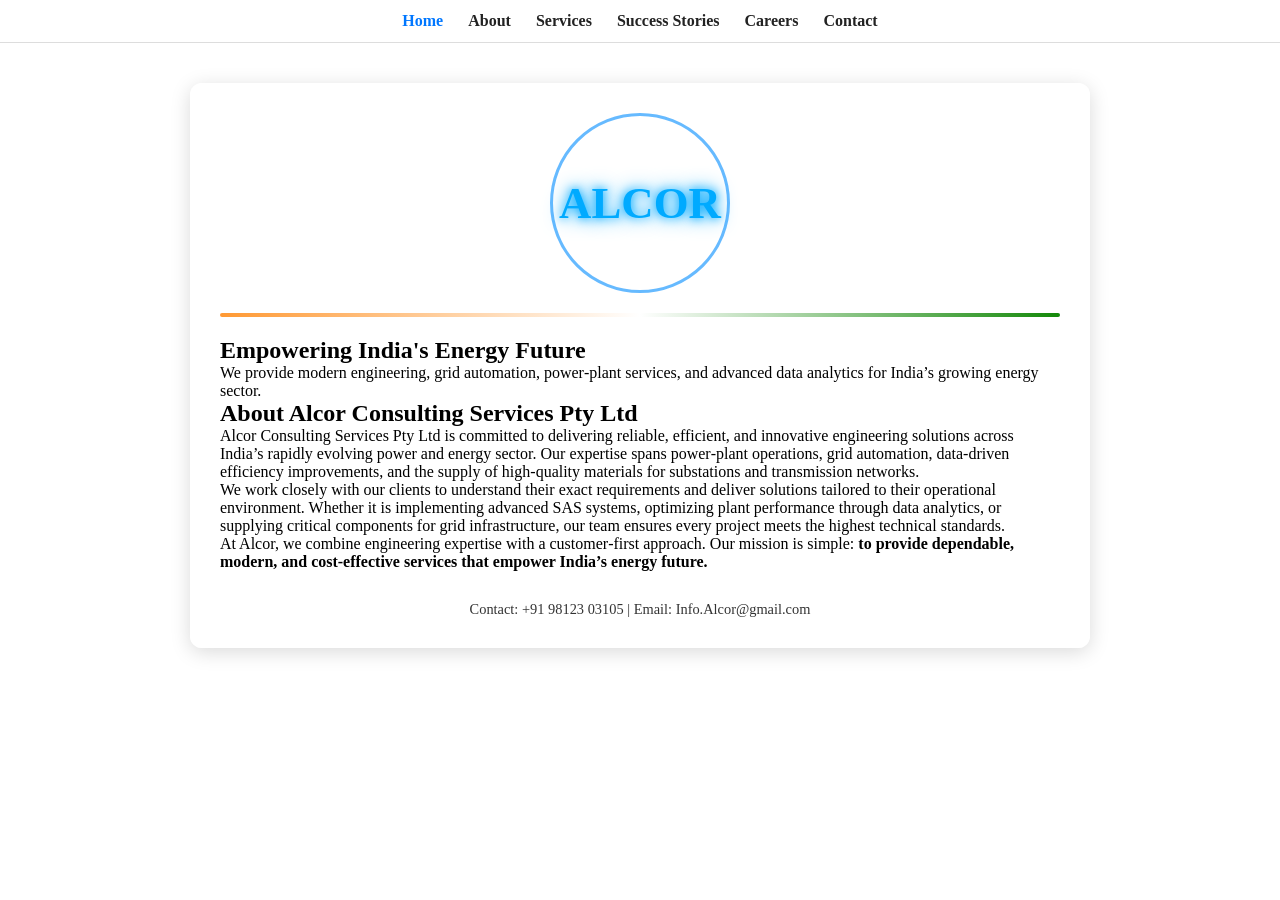
<file: index.html>
<!DOCTYPE html>
<html lang="en">
<head>
    <meta charset="UTF-8">
    <title>Alcor Consulting Services Pty Ltd</title>

    <!-- SEO META TAGS -->
    <meta name="description" content="Alcor Consulting Services provides engineering, power plant services, SAS implementation, data analysis, and material supply across India's energy sector.">
    <meta name="keywords" content="Alcor, engineering, power plant, SAS, grid automation, transformer supply, energy sector India">
    <meta name="author" content="Alcor Consulting Services Pty Ltd">

    <!-- SOCIAL PREVIEW -->
    <meta property="og:title" content="Alcor Consulting Services Pty Ltd">
    <meta property="og:description" content="Engineering, power plant services, SAS implementation, and energy solutions for India's future.">
    <meta property="og:type" content="website">

    <link rel="stylesheet" href="style.css">
</head>

<body>

<!-- NAVIGATION -->
<nav>
    <ul>
        <li><a class="active" href="index.html">Home</a></li>
        <li><a href="about.html">About</a></li>

        <li class="dropdown">
            <a href="services.html">Services</a>
            <ul class="dropdown-menu">
                <li><a href="power-plant-services.html">Power Plant Services</a></li>
                <li><a href="data-analysis.html">Data Analysis & Efficiency</a></li>
                <li><a href="sas-implementation.html">SAS Implementation</a></li>
                <li><a href="material-supply.html">Material Supply</a></li>
                <li><a href="transformer-supply.html">Transformer Supply</a></li>
                <li><a href="custom-engineering.html">Custom Engineering</a></li>
            </ul>
        </li>

        <li><a href="success-stories.html">Success Stories</a></li>
        <li><a href="careers.html">Careers</a></li>
        <li><a href="contact.html">Contact</a></li>
    </ul>
</nav>

<div class="container">

<!-- LOGO -->
<div class="logo-wrapper">
    <div class="logo-ring"></div>
    <div class="logo-text">ALCOR</div>
</div>

<div class="accent-line"></div>

<!-- HERO -->
<section class="hero">
    <h2>Empowering India's Energy Future</h2>
    <p>
        We provide modern engineering, grid automation, power‑plant services, and advanced data analytics 
        for India’s growing energy sector.
    </p>
</section>

<!-- ABOUT -->
<section class="about">
    <h2>About Alcor Consulting Services Pty Ltd</h2>

    <p>
        Alcor Consulting Services Pty Ltd is committed to delivering reliable, efficient, and innovative 
        engineering solutions across India’s rapidly evolving power and energy sector. Our expertise spans 
        power‑plant operations, grid automation, data‑driven efficiency improvements, and the supply of 
        high‑quality materials for substations and transmission networks.
    </p>

    <p>
        We work closely with our clients to understand their exact requirements and deliver solutions 
        tailored to their operational environment. Whether it is implementing advanced SAS systems, 
        optimizing plant performance through data analytics, or supplying critical components for grid 
        infrastructure, our team ensures every project meets the highest technical standards.
    </p>

    <p>
        At Alcor, we combine engineering expertise with a customer‑first approach. Our mission is simple: 
        <strong>to provide dependable, modern, and cost‑effective services that empower India’s energy future.</strong>
    </p>
</section>

<footer>
    <p>Contact: +91 98123 03105 | Email: Info.Alcor@gmail.com</p>
</footer>

</div>

</body>
</html>
</file>
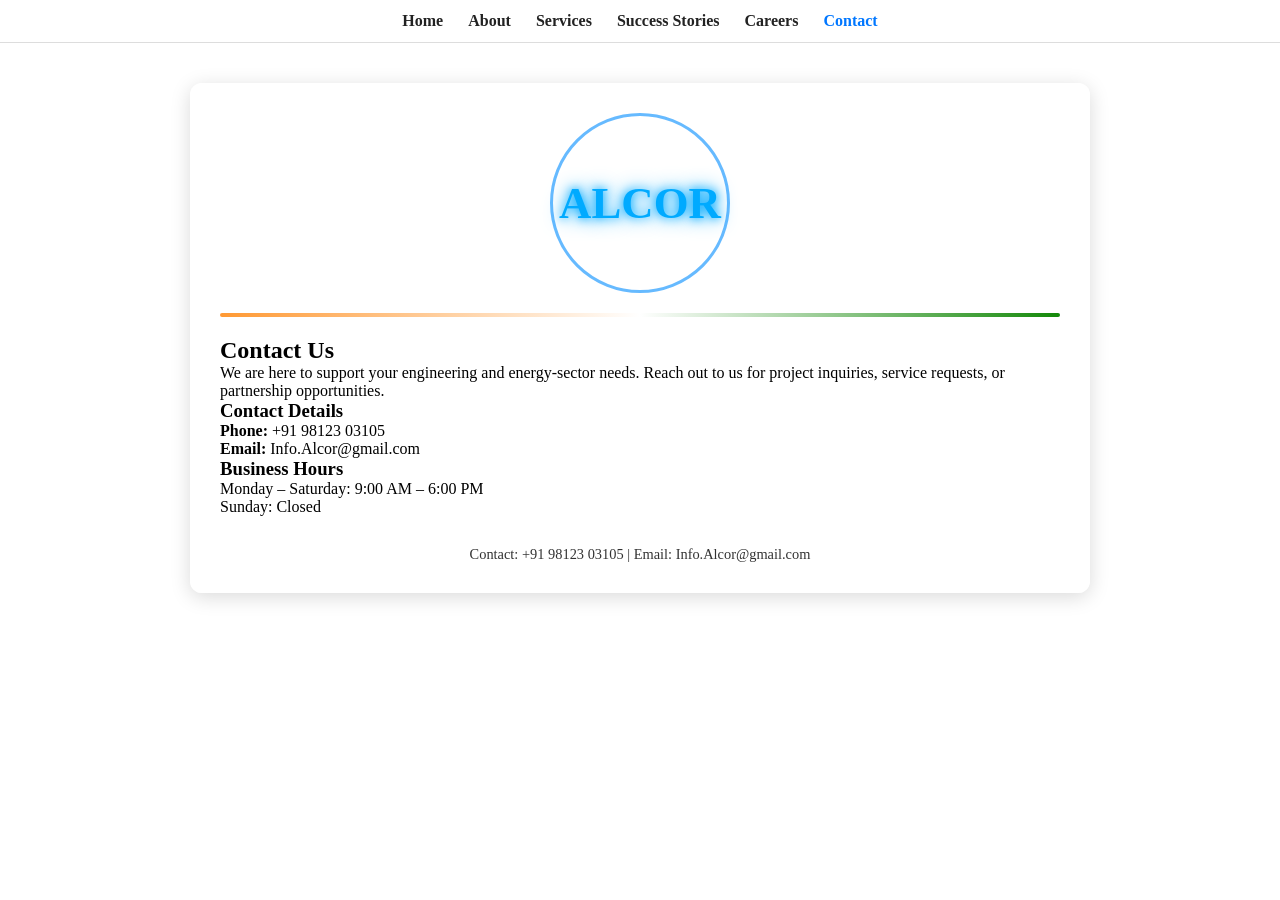
<file: contact.html>
<!DOCTYPE html>
<html lang="en">
<head>
    <meta charset="UTF-8">
    <title>Contact – Alcor Consulting Services</title>

    <meta name="description" content="Contact Alcor Consulting Services for engineering, power plant services, SAS implementation, and energy solutions.">
    <meta name="keywords" content="contact Alcor, engineering support, energy sector India, SAS, power plant services">
    <meta name="author" content="Alcor Consulting Services Pty Ltd">

    <meta property="og:title" content="Contact – Alcor Consulting Services">
    <meta property="og:description" content="Reach out to Alcor for engineering and energy-sector solutions.">

    <link rel="stylesheet" href="style.css">
</head>

<body>

<nav>
    <ul>
        <li><a href="index.html">Home</a></li>
        <li><a href="about.html">About</a></li>

        <li class="dropdown">
            <a href="services.html">Services</a>
            <ul class="dropdown-menu">
                <li><a href="power-plant-services.html">Power Plant Services</a></li>
                <li><a href="data-analysis.html">Data Analysis & Efficiency</a></li>
                <li><a href="sas-implementation.html">SAS Implementation</a></li>
                <li><a href="material-supply.html">Material Supply</a></li>
                <li><a href="transformer-supply.html">Transformer Supply</a></li>
                <li><a href="custom-engineering.html">Custom Engineering</a></li>
            </ul>
        </li>

        <li><a href="success-stories.html">Success Stories</a></li>
        <li><a href="careers.html">Careers</a></li>
        <li><a class="active" href="contact.html">Contact</a></li>
    </ul>
</nav>

<div class="container">

<div class="logo-wrapper">
    <div class="logo-ring"></div>
    <div class="logo-text">ALCOR</div>
</div>

<div class="accent-line"></div>

<h2>Contact Us</h2>

<p>
    We are here to support your engineering and energy‑sector needs.  
    Reach out to us for project inquiries, service requests, or partnership opportunities.
</p>

<h3>Contact Details</h3>

<p><strong>Phone:</strong> +91 98123 03105</p>
<p><strong>Email:</strong> Info.Alcor@gmail.com</p>

<h3>Business Hours</h3>
<p>Monday – Saturday: 9:00 AM – 6:00 PM</p>
<p>Sunday: Closed</p>

<footer>
    <p>Contact: +91 98123 03105 | Email: Info.Alcor@gmail.com</p>
</footer>

</div>

</body>
</html>
</file>
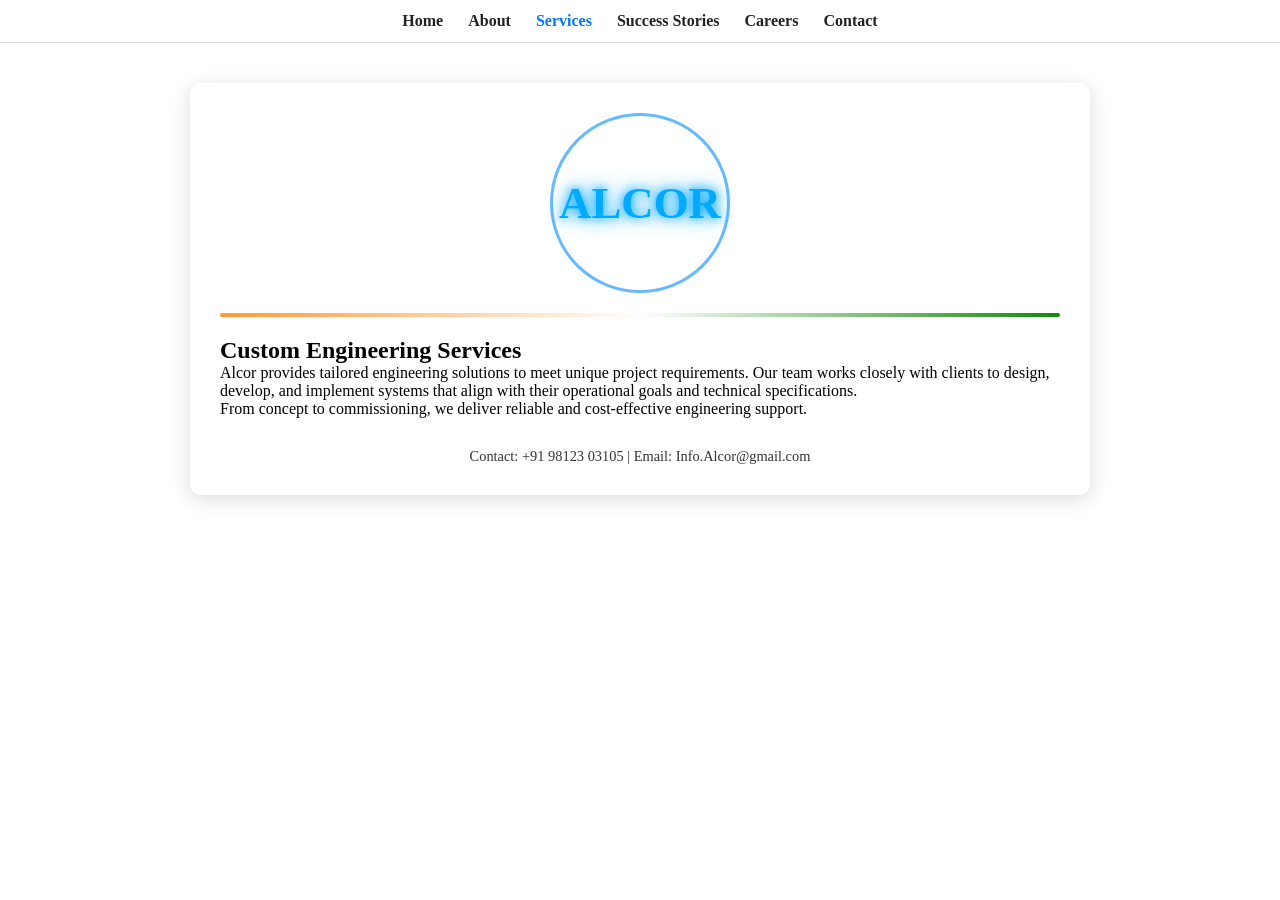
<file: custom-engineering.html>
<!DOCTYPE html>
<html lang="en">
<head>
    <meta charset="UTF-8">
    <title>Custom Engineering – Alcor</title>

    <meta name="description" content="Alcor provides tailored engineering solutions designed to meet unique project requirements.">
    <meta name="keywords" content="custom engineering, engineering solutions, Alcor, technical services India">
    <meta name="author" content="Alcor Consulting Services Pty Ltd">

    <meta property="og:title" content="Custom Engineering – Alcor">
    <meta property="og:description" content="Tailored engineering solutions for unique project needs.">

    <link rel="stylesheet" href="style.css">
</head>

<body>

<nav>
    <ul>
        <li><a href="index.html">Home</a></li>
        <li><a href="about.html">About</a></li>

        <li class="dropdown">
            <a class="active" href="services.html">Services</a>
            <ul class="dropdown-menu">
                <li><a href="power-plant-services.html">Power Plant Services</a></li>
                <li><a href="data-analysis.html">Data Analysis & Efficiency</a></li>
                <li><a href="sas-implementation.html">SAS Implementation</a></li>
                <li><a href="material-supply.html">Material Supply</a></li>
                <li><a href="transformer-supply.html">Transformer Supply</a></li>
                <li><a class="active" href="custom-engineering.html">Custom Engineering</a></li>
            </ul>
        </li>

        <li><a href="success-stories.html">Success Stories</a></li>
        <li><a href="careers.html">Careers</a></li>
        <li><a href="contact.html">Contact</a></li>
    </ul>
</nav>

<div class="container">

<div class="logo-wrapper">
    <div class="logo-ring"></div>
    <div class="logo-text">ALCOR</div>
</div>

<div class="accent-line"></div>

<h2>Custom Engineering Services</h2>

<p>
    Alcor provides tailored engineering solutions to meet unique project requirements. Our team works 
    closely with clients to design, develop, and implement systems that align with their operational 
    goals and technical specifications.
</p>

<p>
    From concept to commissioning, we deliver reliable and cost‑effective engineering support.
</p>

<footer>
    <p>Contact: +91 98123 03105 | Email: Info.Alcor@gmail.com</p>
</footer>

</div>

</body>
</html>
</file>
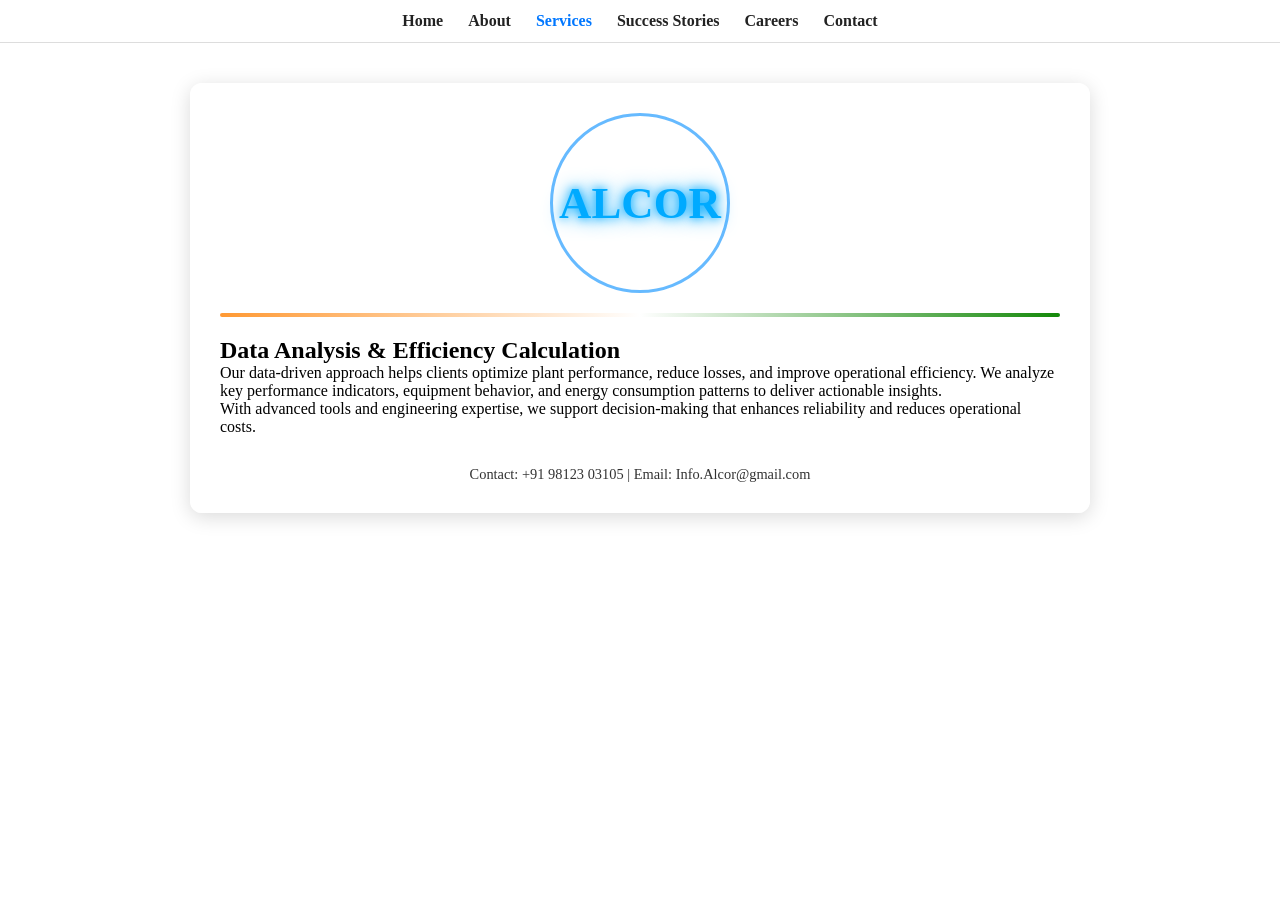
<file: data-analysis.html>
<!DOCTYPE html>
<html lang="en">
<head>
    <meta charset="UTF-8">
    <title>Data Analysis & Efficiency – Alcor</title>

    <meta name="description" content="Alcor provides data-driven performance analysis, efficiency calculations, and optimization for power plants and grid systems.">
    <meta name="keywords" content="data analysis, efficiency calculation, engineering analytics, Alcor, power plant data">
    <meta name="author" content="Alcor Consulting Services Pty Ltd">

    <meta property="og:title" content="Data Analysis & Efficiency – Alcor">
    <meta property="og:description" content="Data-driven engineering insights to improve plant performance and reduce losses.">

    <link rel="stylesheet" href="style.css">
</head>

<body>

<nav>
    <ul>
        <li><a href="index.html">Home</a></li>
        <li><a href="about.html">About</a></li>

        <li class="dropdown">
            <a class="active" href="services.html">Services</a>
            <ul class="dropdown-menu">
                <li><a href="power-plant-services.html">Power Plant Services</a></li>
                <li><a class="active" href="data-analysis.html">Data Analysis & Efficiency</a></li>
                <li><a href="sas-implementation.html">SAS Implementation</a></li>
                <li><a href="material-supply.html">Material Supply</a></li>
                <li><a href="transformer-supply.html">Transformer Supply</a></li>
                <li><a href="custom-engineering.html">Custom Engineering</a></li>
            </ul>
        </li>

        <li><a href="success-stories.html">Success Stories</a></li>
        <li><a href="careers.html">Careers</a></li>
        <li><a href="contact.html">Contact</a></li>
    </ul>
</nav>

<div class="container">

<div class="logo-wrapper">
    <div class="logo-ring"></div>
    <div class="logo-text">ALCOR</div>
</div>

<div class="accent-line"></div>

<h2>Data Analysis & Efficiency Calculation</h2>

<p>
    Our data‑driven approach helps clients optimize plant performance, reduce losses, and improve 
    operational efficiency. We analyze key performance indicators, equipment behavior, and energy 
    consumption patterns to deliver actionable insights.
</p>

<p>
    With advanced tools and engineering expertise, we support decision‑making that enhances reliability 
    and reduces operational costs.
</p>

<footer>
    <p>Contact: +91 98123 03105 | Email: Info.Alcor@gmail.com</p>
</footer>

</div>

</body>
</html>
</file>
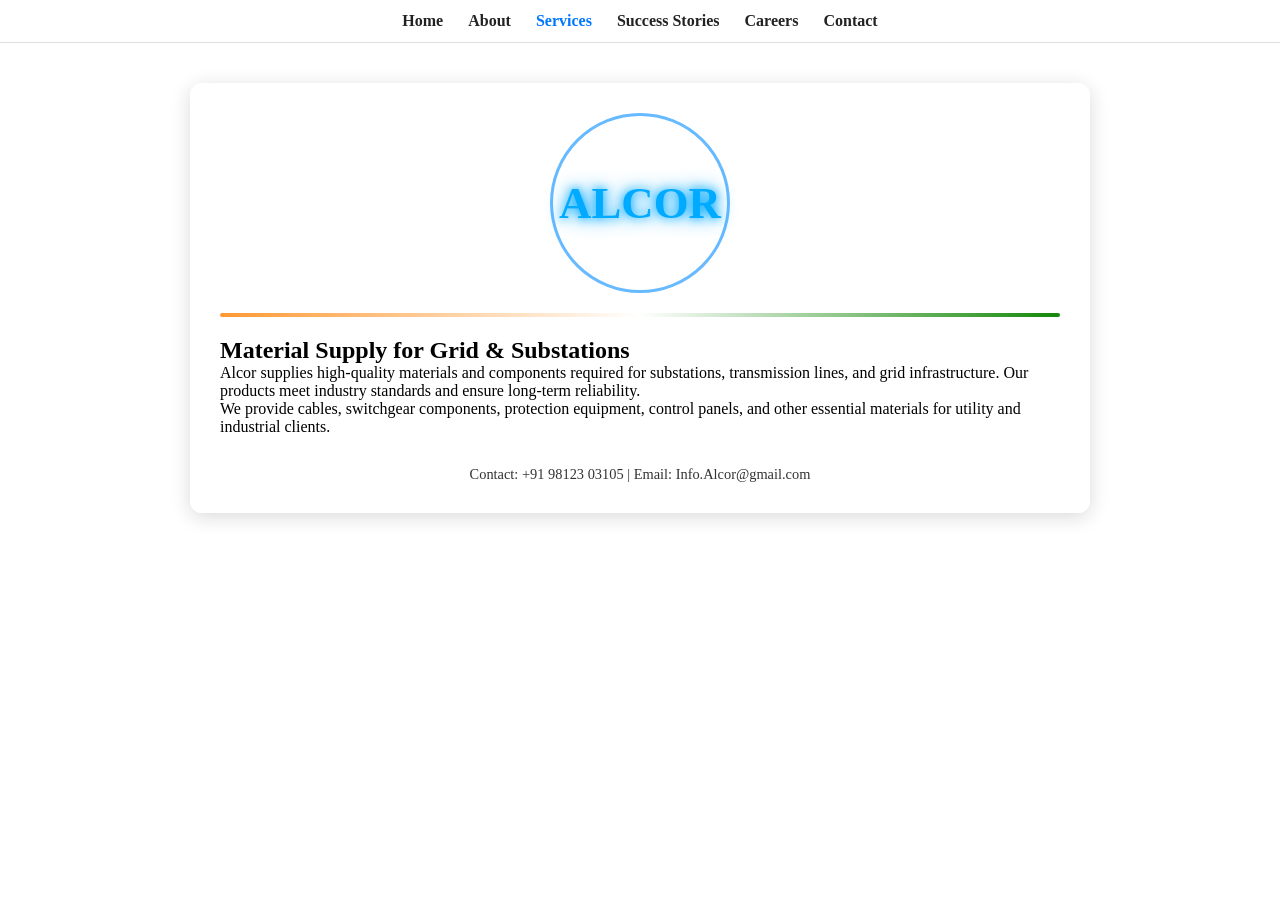
<file: material-supply.html>
<!DOCTYPE html>
<html lang="en">
<head>
    <meta charset="UTF-8">
    <title>Material Supply – Alcor</title>

    <meta name="description" content="Alcor supplies high-quality materials and components for substations, transmission lines, and grid infrastructure.">
    <meta name="keywords" content="material supply, grid materials, substation components, Alcor, engineering supply">
    <meta name="author" content="Alcor Consulting Services Pty Ltd">

    <meta property="og:title" content="Material Supply – Alcor">
    <meta property="og:description" content="Reliable supply of grid and substation materials across India.">

    <link rel="stylesheet" href="style.css">
</head>

<body>

<nav>
    <ul>
        <li><a href="index.html">Home</a></li>
        <li><a href="about.html">About</a></li>

        <li class="dropdown">
            <a class="active" href="services.html">Services</a>
            <ul class="dropdown-menu">
                <li><a href="power-plant-services.html">Power Plant Services</a></li>
                <li><a href="data-analysis.html">Data Analysis & Efficiency</a></li>
                <li><a href="sas-implementation.html">SAS Implementation</a></li>
                <li><a class="active" href="material-supply.html">Material Supply</a></li>
                <li><a href="transformer-supply.html">Transformer Supply</a></li>
                <li><a href="custom-engineering.html">Custom Engineering</a></li>
            </ul>
        </li>

        <li><a href="success-stories.html">Success Stories</a></li>
        <li><a href="careers.html">Careers</a></li>
        <li><a href="contact.html">Contact</a></li>
    </ul>
</nav>

<div class="container">

<div class="logo-wrapper">
    <div class="logo-ring"></div>
    <div class="logo-text">ALCOR</div>
</div>

<div class="accent-line"></div>

<h2>Material Supply for Grid & Substations</h2>

<p>
    Alcor supplies high‑quality materials and components required for substations, transmission lines, 
    and grid infrastructure. Our products meet industry standards and ensure long‑term reliability.
</p>

<p>
    We provide cables, switchgear components, protection equipment, control panels, and other essential 
    materials for utility and industrial clients.
</p>

<footer>
    <p>Contact: +91 98123 03105 | Email: Info.Alcor@gmail.com</p>
</footer>

</div>

</body>
</html>
</file>
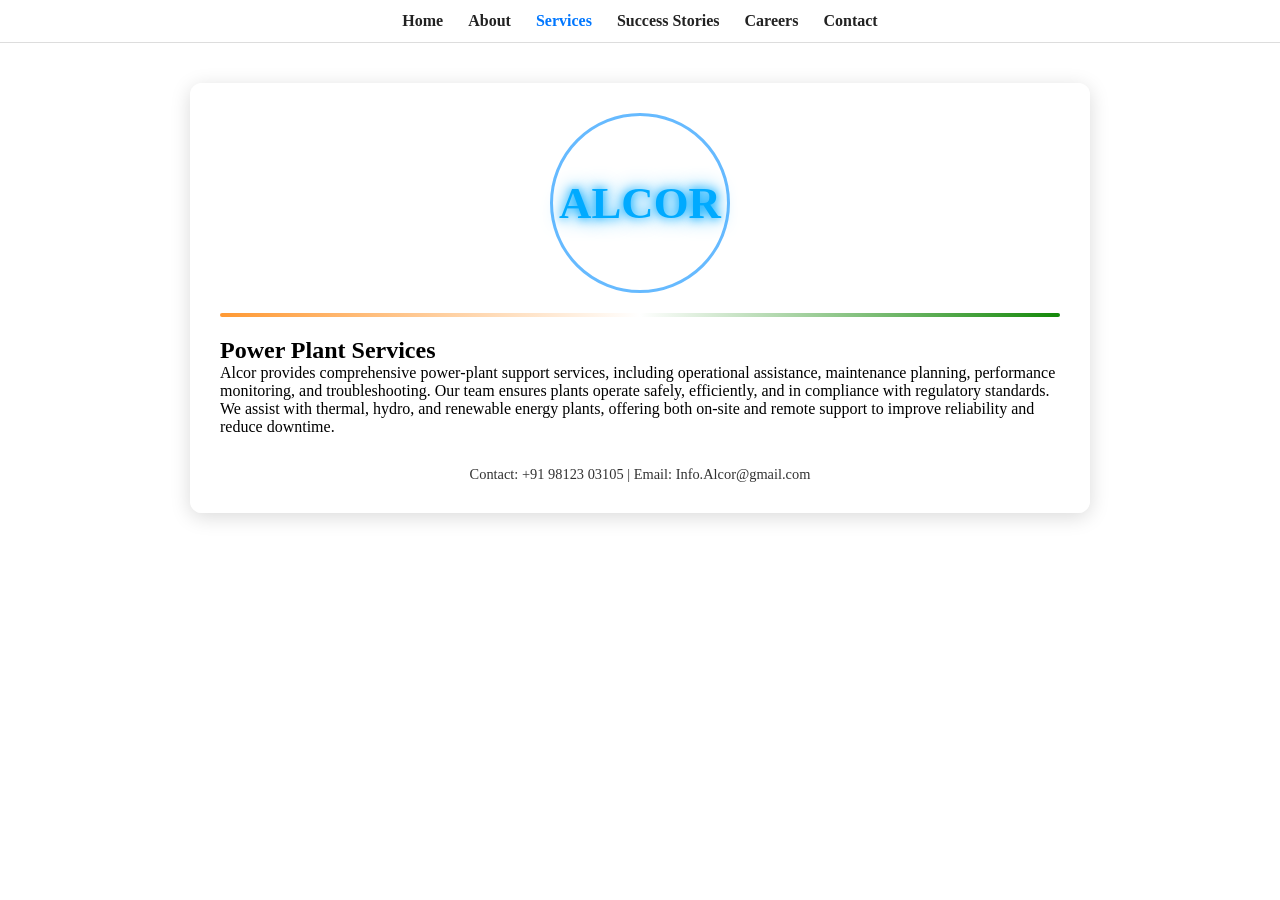
<file: power-plant-services.html>
<!DOCTYPE html>
<html lang="en">
<head>
    <meta charset="UTF-8">
    <title>Power Plant Services – Alcor</title>

    <meta name="description" content="Alcor provides power plant operational support, maintenance, troubleshooting, and performance optimization across India.">
    <meta name="keywords" content="power plant services, engineering India, Alcor, plant maintenance, energy sector">
    <meta name="author" content="Alcor Consulting Services Pty Ltd">

    <meta property="og:title" content="Power Plant Services – Alcor">
    <meta property="og:description" content="Reliable power plant engineering, maintenance, and operational support across India.">

    <link rel="stylesheet" href="style.css">
</head>

<body>

<nav>
    <ul>
        <li><a href="index.html">Home</a></li>
        <li><a href="about.html">About</a></li>

        <li class="dropdown">
            <a class="active" href="services.html">Services</a>
            <ul class="dropdown-menu">
                <li><a class="active" href="power-plant-services.html">Power Plant Services</a></li>
                <li><a href="data-analysis.html">Data Analysis & Efficiency</a></li>
                <li><a href="sas-implementation.html">SAS Implementation</a></li>
                <li><a href="material-supply.html">Material Supply</a></li>
                <li><a href="transformer-supply.html">Transformer Supply</a></li>
                <li><a href="custom-engineering.html">Custom Engineering</a></li>
            </ul>
        </li>

        <li><a href="success-stories.html">Success Stories</a></li>
        <li><a href="careers.html">Careers</a></li>
        <li><a href="contact.html">Contact</a></li>
    </ul>
</nav>

<div class="container">

<div class="logo-wrapper">
    <div class="logo-ring"></div>
    <div class="logo-text">ALCOR</div>
</div>

<div class="accent-line"></div>

<h2>Power Plant Services</h2>

<p>
    Alcor provides comprehensive power‑plant support services, including operational assistance, 
    maintenance planning, performance monitoring, and troubleshooting. Our team ensures plants operate 
    safely, efficiently, and in compliance with regulatory standards.
</p>

<p>
    We assist with thermal, hydro, and renewable energy plants, offering both on‑site and remote support 
    to improve reliability and reduce downtime.
</p>

<footer>
    <p>Contact: +91 98123 03105 | Email: Info.Alcor@gmail.com</p>
</footer>

</div>

</body>
</html>
</file>
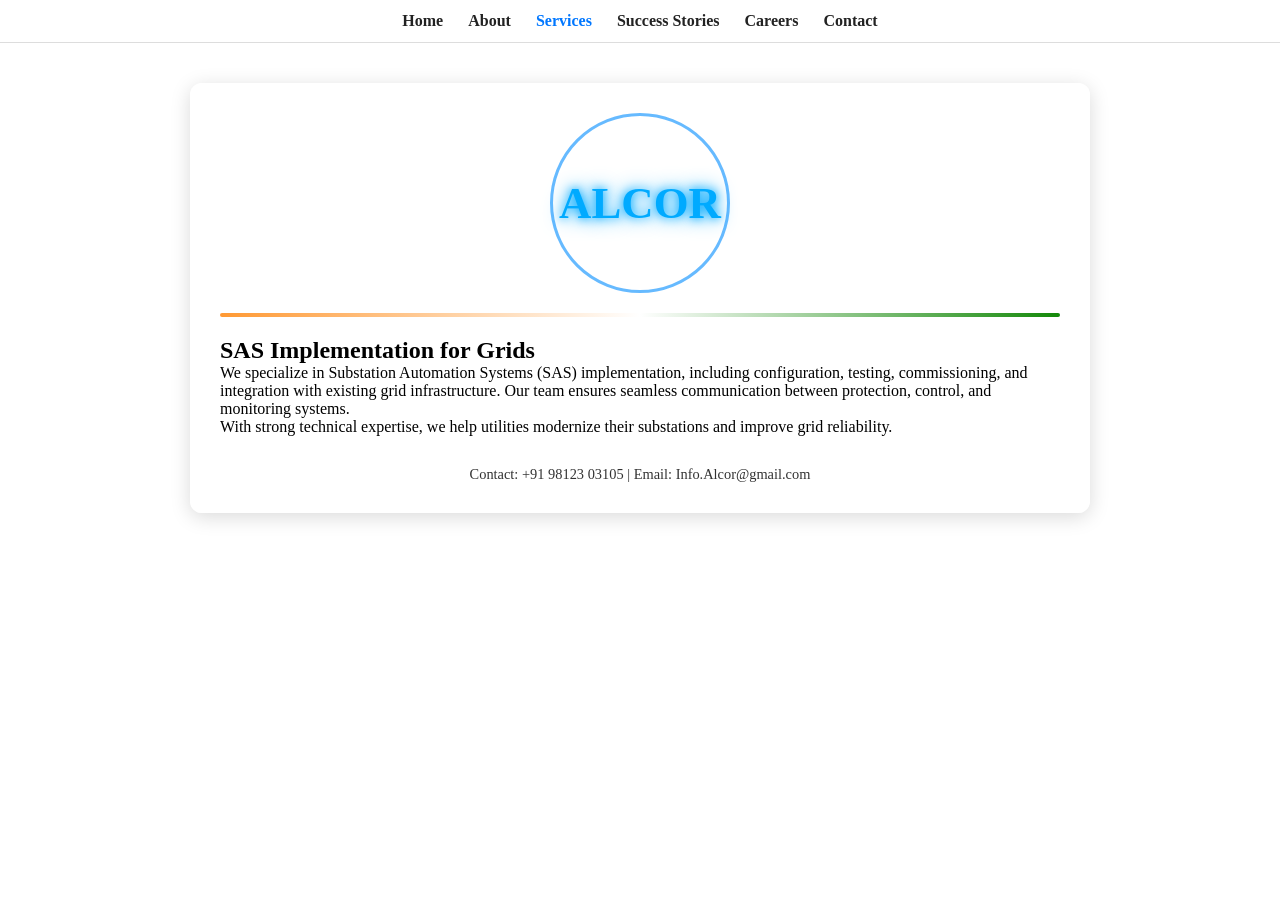
<file: sas-implementation.html>
<!DOCTYPE html>
<html lang="en">
<head>
    <meta charset="UTF-8">
    <title>SAS Implementation – Alcor</title>

    <meta name="description" content="Alcor specializes in Substation Automation Systems (SAS) implementation, configuration, testing, and commissioning.">
    <meta name="keywords" content="SAS, substation automation, grid automation, engineering India, Alcor">
    <meta name="author" content="Alcor Consulting Services Pty Ltd">

    <meta property="og:title" content="SAS Implementation – Alcor">
    <meta property="og:description" content="Professional SAS configuration, testing, and commissioning for modern grid systems.">

    <link rel="stylesheet" href="style.css">
</head>

<body>

<nav>
    <ul>
        <li><a href="index.html">Home</a></li>
        <li><a href="about.html">About</a></li>

        <li class="dropdown">
            <a class="active" href="services.html">Services</a>
            <ul class="dropdown-menu">
                <li><a href="power-plant-services.html">Power Plant Services</a></li>
                <li><a href="data-analysis.html">Data Analysis & Efficiency</a></li>
                <li><a class="active" href="sas-implementation.html">SAS Implementation</a></li>
                <li><a href="material-supply.html">Material Supply</a></li>
                <li><a href="transformer-supply.html">Transformer Supply</a></li>
                <li><a href="custom-engineering.html">Custom Engineering</a></li>
            </ul>
        </li>

        <li><a href="success-stories.html">Success Stories</a></li>
        <li><a href="careers.html">Careers</a></li>
        <li><a href="contact.html">Contact</a></li>
    </ul>
</nav>

<div class="container">

<div class="logo-wrapper">
    <div class="logo-ring"></div>
    <div class="logo-text">ALCOR</div>
</div>

<div class="accent-line"></div>

<h2>SAS Implementation for Grids</h2>

<p>
    We specialize in Substation Automation Systems (SAS) implementation, including configuration, testing, 
    commissioning, and integration with existing grid infrastructure. Our team ensures seamless communication 
    between protection, control, and monitoring systems.
</p>

<p>
    With strong technical expertise, we help utilities modernize their substations and improve grid reliability.
</p>

<footer>
    <p>Contact: +91 98123 03105 | Email: Info.Alcor@gmail.com</p>
</footer>

</div>

</body>
</html>
</file>
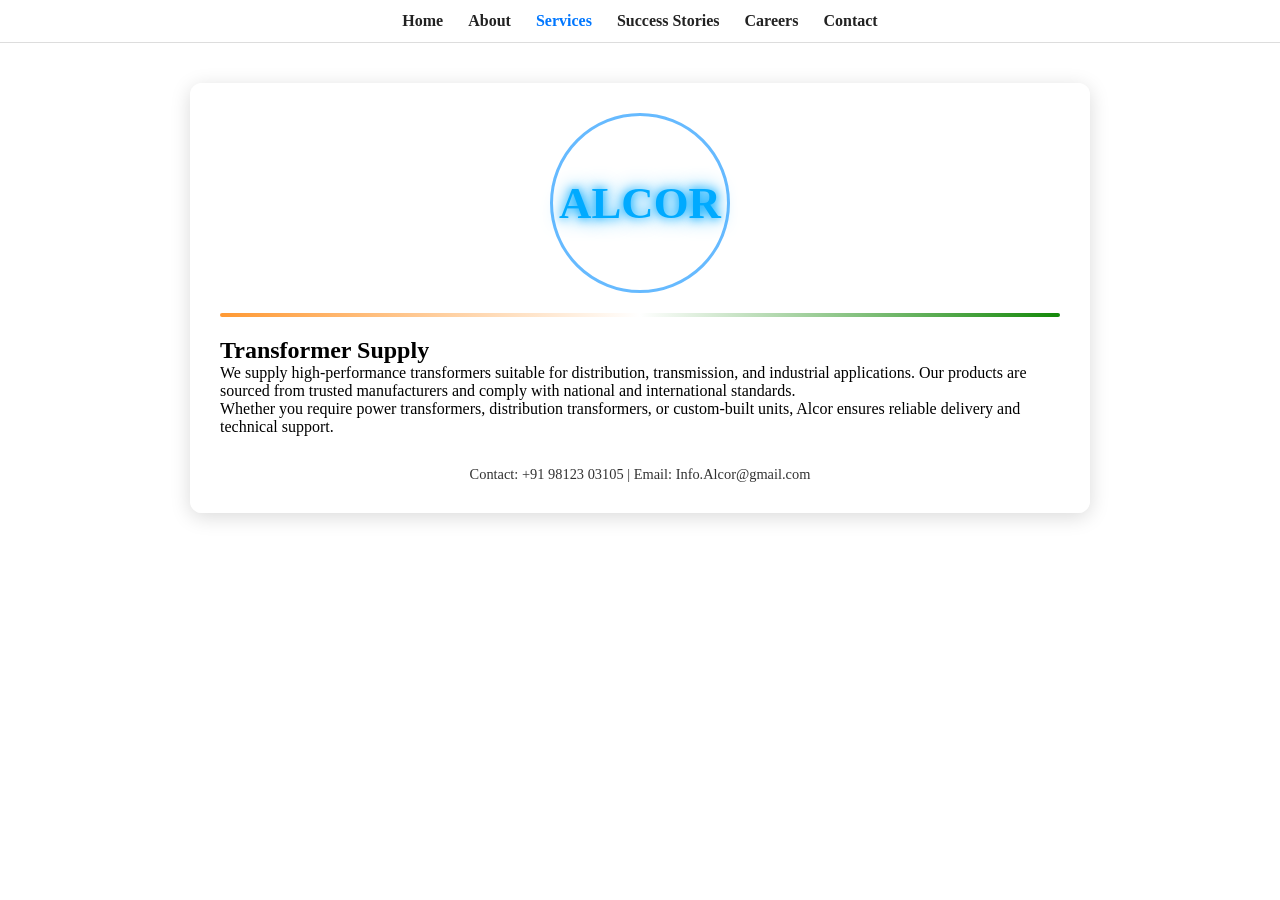
<file: transformer-supply.html>
<!DOCTYPE html>
<html lang="en">
<head>
    <meta charset="UTF-8">
    <title>Transformer Supply – Alcor</title>

    <meta name="description" content="Alcor supplies high-performance transformers for distribution, transmission, and industrial applications.">
    <meta name="keywords" content="transformer supply, power transformers, distribution transformers, Alcor">
    <meta name="author" content="Alcor Consulting Services Pty Ltd">

    <meta property="og:title" content="Transformer Supply – Alcor">
    <meta property="og:description" content="Reliable transformer supply for industrial and utility clients.">

    <link rel="stylesheet" href="style.css">
</head>

<body>

<nav>
    <ul>
        <li><a href="index.html">Home</a></li>
        <li><a href="about.html">About</a></li>

        <li class="dropdown">
            <a class="active" href="services.html">Services</a>
            <ul class="dropdown-menu">
                <li><a href="power-plant-services.html">Power Plant Services</a></li>
                <li><a href="data-analysis.html">Data Analysis & Efficiency</a></li>
                <li><a href="sas-implementation.html">SAS Implementation</a></li>
                <li><a href="material-supply.html">Material Supply</a></li>
                <li><a class="active" href="transformer-supply.html">Transformer Supply</a></li>
                <li><a href="custom-engineering.html">Custom Engineering</a></li>
            </ul>
        </li>

        <li><a href="success-stories.html">Success Stories</a></li>
        <li><a href="careers.html">Careers</a></li>
        <li><a href="contact.html">Contact</a></li>
    </ul>
</nav>

<div class="container">

<div class="logo-wrapper">
    <div class="logo-ring"></div>
    <div class="logo-text">ALCOR</div>
</div>

<div class="accent-line"></div>

<h2>Transformer Supply</h2>

<p>
    We supply high‑performance transformers suitable for distribution, transmission, and industrial 
    applications. Our products are sourced from trusted manufacturers and comply with national and 
    international standards.
</p>

<p>
    Whether you require power transformers, distribution transformers, or custom‑built units, Alcor 
    ensures reliable delivery and technical support.
</p>

<footer>
    <p>Contact: +91 98123 03105 | Email: Info.Alcor@gmail.com</p>
</footer>

</div>

</body>
</html>
</file>
<file: style.css>
/* RESET */
* {
    margin: 0;
    padding: 0;
    box-sizing: border-box;
}

/* PAGE BACKGROUNDS */
.bg-home,
.bg-about {
    background-image: url("https://kaytalwar44.github.io/Alcor-Consulting-services/1.jpg");
    background-size: cover;
    background-position: center;
    background-attachment: fixed;
    background-repeat: no-repeat;
}

.bg-services {
    background-image: url("https://kaytalwar44.github.io/Alcor-Consulting-services/2.jpg");
    background-size: cover;
    background-position: center;
    background-attachment: fixed;
    background-repeat: no-repeat;
}

.bg-success {
    background-image: url("https://kaytalwar44.github.io/Alcor-Consulting-services/3.jpg");
    background-size: cover;
    background-position: center;
    background-attachment: fixed;
    background-repeat: no-repeat;
}

.bg-career {
    background-image: url("https://kaytalwar44.github.io/Alcor-Consulting-services/4.jpg");
    background-size: cover;
    background-position: center;
    background-attachment: fixed;
    background-repeat: no-repeat;
}

/* NAVIGATION BAR */
nav {
    background: #ffffff;
    padding: 12px 0;
    border-bottom: 1px solid #ddd;
}

nav ul {
    list-style: none;
    display: flex;
    justify-content: center;
    gap: 25px;
}

nav a {
    text-decoration: none;
    color: #222;
    font-weight: 600;
}

nav a:hover,
nav a.active {
    color: #0077ff;
}

.dropdown {
    position: relative;
}

.dropdown-menu {
    display: none;
    position: absolute;
    top: 28px;
    left: 0;
    background: #ffffff;
    border: 1px solid #ddd;
    padding: 10px 0;
    list-style: none;
    width: 220px;
    z-index: 10;
}

.dropdown-menu li {
    padding: 8px 15px;
}

.dropdown-menu li:hover {
    background: #f0f0f0;
}

.dropdown:hover .dropdown-menu {
    display: block;
}

/* MAIN CONTAINER */
.container {
    max-width: 900px;
    margin: 40px auto;
    background: rgba(255, 255, 255, 0.95);
    padding: 30px;
    border-radius: 12px;
    box-shadow: 0 4px 20px rgba(0,0,0,0.15);
}

/* NEON LOGO */
.logo-wrapper {
    text-align: center;
    margin-bottom: 20px;
    position: relative;
}

.logo-ring {
    width: 180px;
    height: 180px;
    border: 3px solid rgba(0, 140, 255, 0.6);
    border-radius: 50%;
    margin: 0 auto;
    position: relative;
    animation: ringGlow 3s infinite alternate;
}

.logo-text {
    font-size: 2.8rem;
    font-weight: bold;
    color: #00aaff;
    text-shadow: 0 0 10px #00aaff, 0 0 20px #00aaff;
    position: absolute;
    top: 50%;
    left: 50%;
    transform: translate(-50%, -50%);
    animation: textPulse 2.5s infinite alternate;
}

@keyframes ringGlow {
    from { box-shadow: 0 0 10px #0099ff; }
    to { box-shadow: 0 0 25px #00ccff; }
}

@keyframes textPulse {
    from { text-shadow: 0 0 10px #00aaff; }
    to { text-shadow: 0 0 25px #33ccff; }
}

/* ACCENT LINE */
.accent-line {
    width: 100%;
    height: 4px;
    background: linear-gradient(to right, #ff9933, #ffffff, #138808);
    margin: 20px 0;
    border-radius: 4px;
}

/* FOOTER */
footer {
    text-align: center;
    margin-top: 30px;
    font-size: 0.9rem;
    opacity: 0.8;
}

/* MOBILE */
@media (max-width: 600px) {
    .container {
        margin: 20px;
        padding: 20px;
    }

    .logo-text {
        font-size: 2.2rem;
    }

    .logo-ring {
        width: 140px;
        height: 140px;
    }
}
</file>
